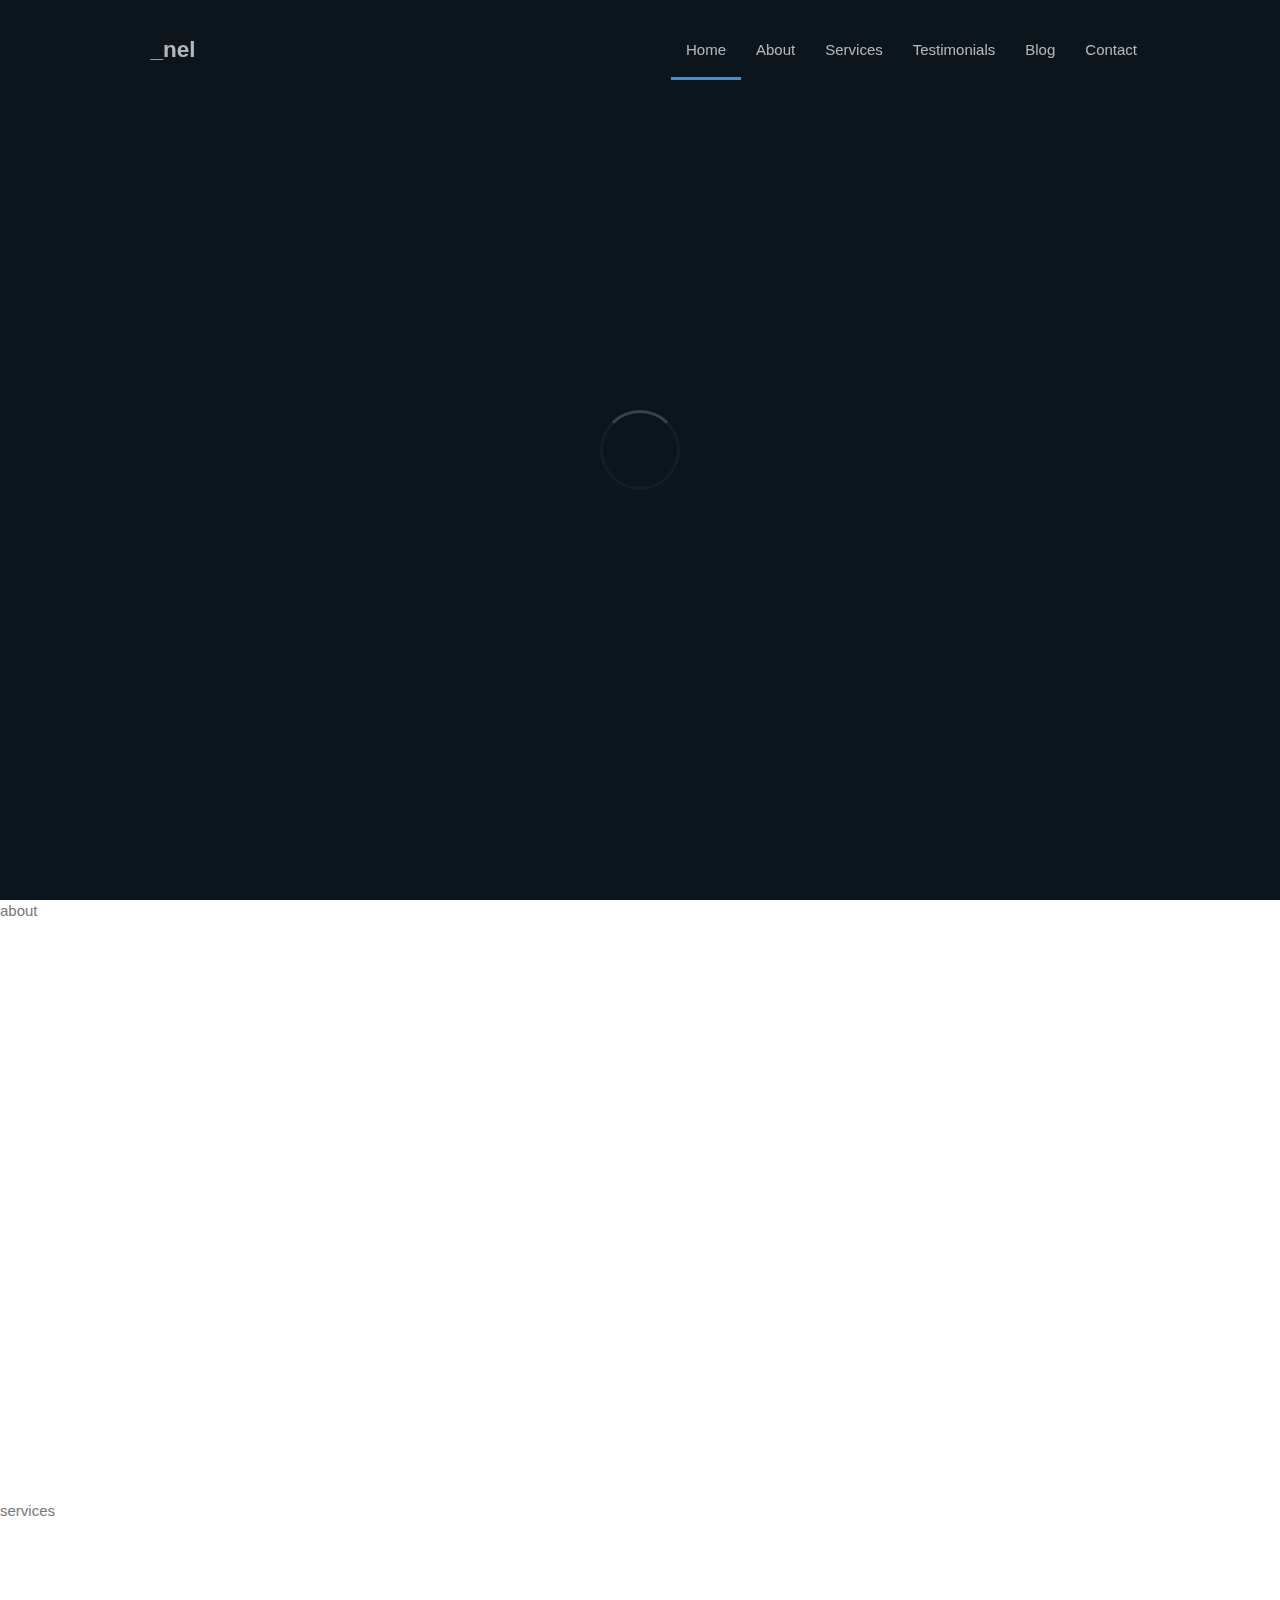
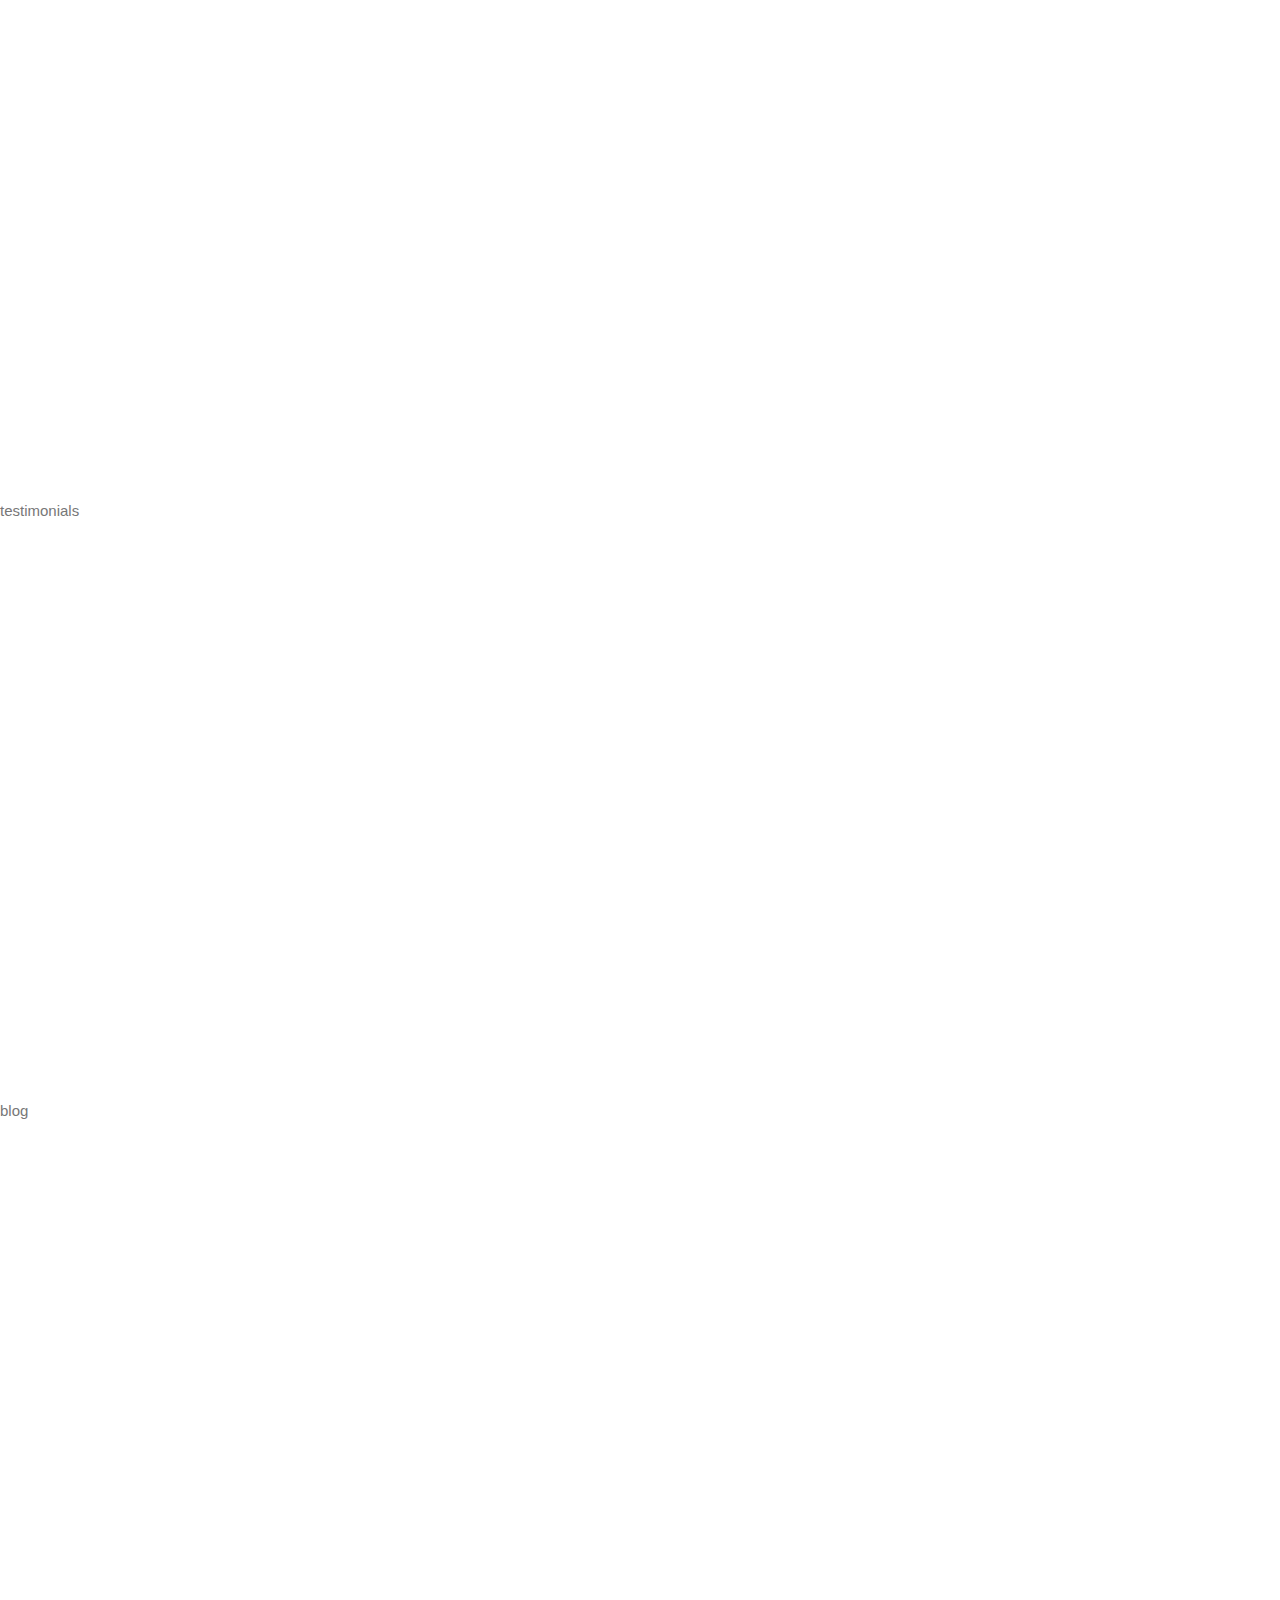
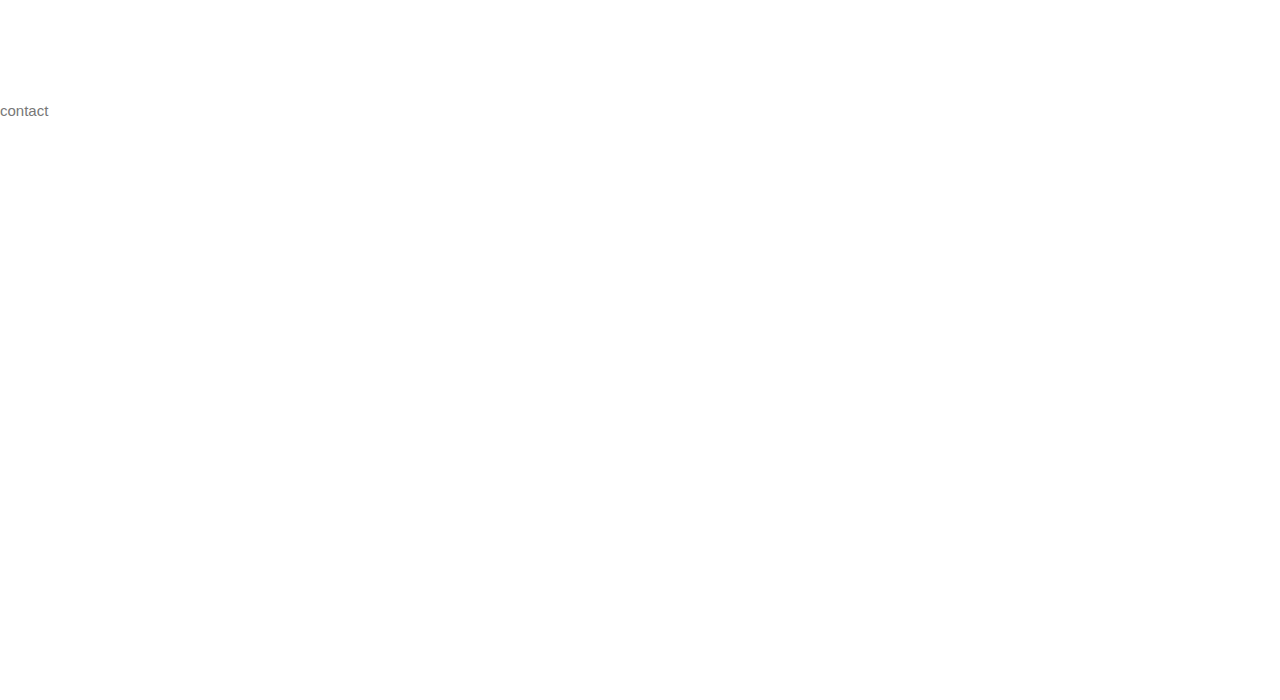
<file: nav-scroll.html>
<!DOCTYPE html>
<html lang="zxx">

<!-- head -->
<head>
    <meta charset="UTF-8">
    <meta name="viewport" content="width=device-width, initial-scale=1">
    <meta name="description" content="Nav Scroll">
    <meta name="author" content="Andika Chamberlin">
    <!-- title -->
    <title>Nav Scroll</title>
    <!-- Favicon -->
    <link rel="icon" href="img/nel.png" type="image/x-icon">
    <!-- import css-->
    <link rel="stylesheet" href="css/nel.min.css">
    <!-- if cdn jQuery -->
    <script src="https://ajax.googleapis.com/ajax/libs/jquery/3.3.1/jquery.min.js"></script>
</head>
<!-- end head -->

<!-- body -->
<body>

    <!-- Alert Dont Support IE -->
    <div id="_IE-Alert"></div>
    <!-- End Alert Dont Support IE -->

    <!-- Load -->
    <div class="_load" id="_load">
        <div class="_load-middle">
            <div class="_load-circle"></div>
        </div>
    </div>
    <!-- End Load -->

    <!-- page -->
    <div data-scroll-index="0">
        <div class="_nav-scroll-header">
            <div class="_nav-scroll" id="_nav-scroll">   
                <div class="_layout-d">
                    <div class="_nav-scroll-logo">
                        <a href=""><strong>_nel</strong></a>
                    </div>     
                    <div class="_nav-scroll-toggle" id="_nav-scroll-toggle">
                        <i></i>
                    </div>   
                    <div class="_nav-scroll-items" id="_nav-scroll-items">
                        <ul class="_nav-scroll-list" id="_nav-scroll-list">
                            <li><a data-scroll-nav="0" class="_nav-scroll-active">Home</a></li>
                            <li><a data-scroll-nav="1">About</a></li>
                            <li><a data-scroll-nav="2">Services</a></li>
                            <li><a data-scroll-nav="3">Testimonials</a></li>
                            <li><a data-scroll-nav="4">Blog</a></li>
                            <li><a data-scroll-nav="5">Contact</a></li>
                        </ul>
                    </div>
                </div>
            </div>
        </div>
    </div>

    <div class="_height-m" data-scroll-index="1">
        about
    </div>
    <div class="_height-m" data-scroll-index="2">
        services
    </div>
    <div class="_height-m" data-scroll-index="3">
        testimonials
    </div>
    <div class="_height-m" data-scroll-index="4">
        blog
    </div>
    <div class="_height-m" data-scroll-index="5">
        contact
    </div>

    
    <!-- end page -->

    <!-- import js -->
    <script src="js/nel.min.js"></script>

</body>
</html>
</file>
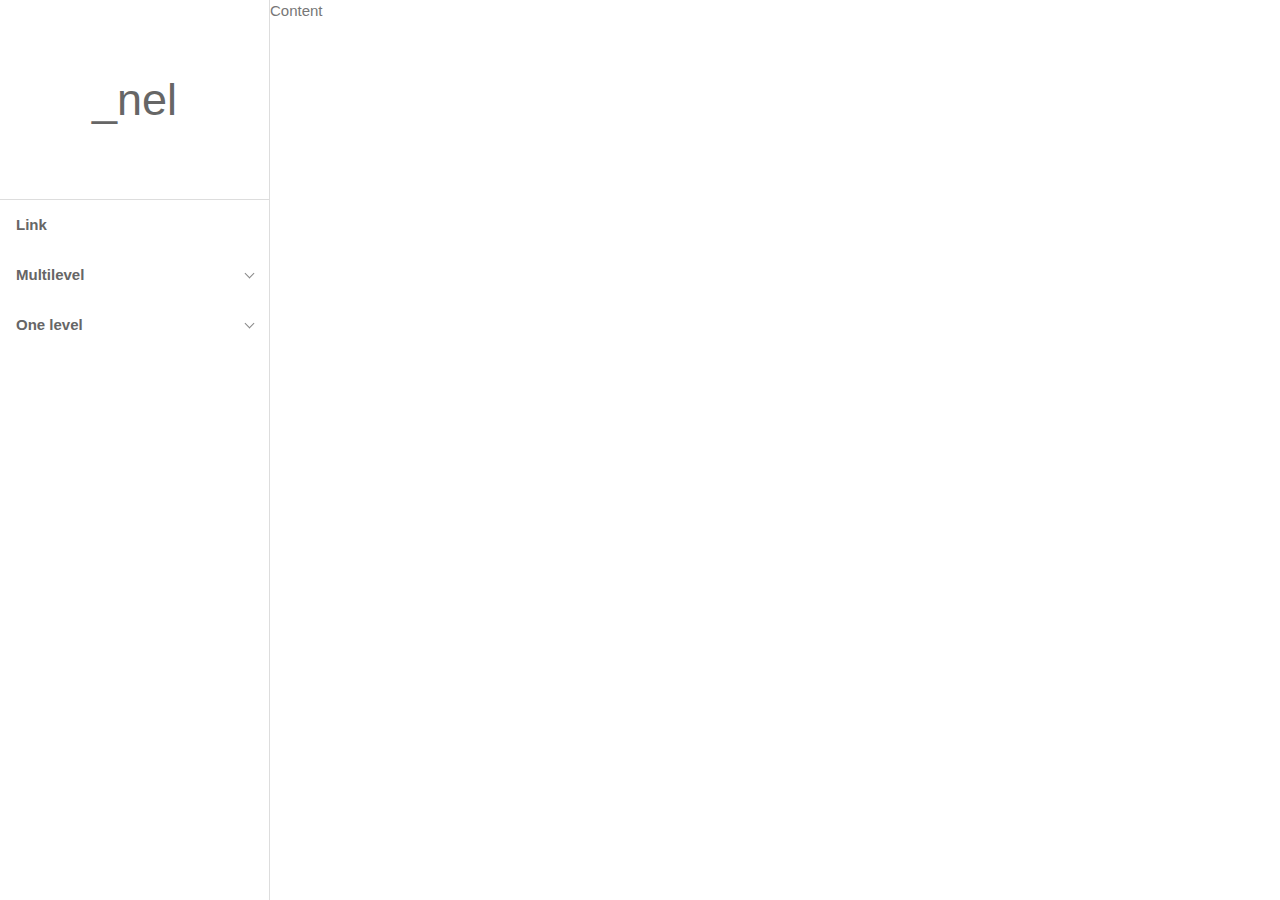
<file: sidebar.html>
<!DOCTYPE html>
<html lang="zxx">

<!-- head -->
<head>
    <meta charset="UTF-8">
    <meta name="viewport" content="width=device-width, initial-scale=1">
    <meta name="description" content="Theme">
    <meta name="author" content="Andika Chamberlin">
    <!-- title -->
    <title>Framework _nel . Sidebar</title>
    <!-- Favicon -->
    <link rel="icon" href="img/nel.png" type="image/x-icon"
    <!-- import css-->
    <link rel="stylesheet" href="css/nel.min.css">
    <!-- cdn jQuery -->
    <script src="https://ajax.googleapis.com/ajax/libs/jquery/3.3.1/jquery.min.js"></script>
</head>
<!-- end head -->

<!-- body -->
<body>

    <!-- sidebar -->
    <aside class="_sidebar" id="_sidebar">

        <!-- sidebar header -->
        <div class="_sidebar-header">
            <div class="_position-middle">
                <h2>_nel</h2>
            </div>
        </div>
        <!-- /sidebar header -->

        <!-- sidebar items -->
        <div class="_sidebar-items">

            <!-- sidebar list -->
            <ul class="_sidebar-list" id="_sidebar-list">
                <li><a href="#_about"><strong>Link</strong></a></li>
                <li class="_sidebar-toggle"><a><strong>Multilevel</strong><i class="_sidebar-arrow"></i></a>
                    <ul class="_sidebar-dropdown">
                        <li><a href="#">_nel 1</a></li>
                        <li><a>_nel 2<i class="_sidebar-arrow"></i></a>
                            <ul class="_sidebar-dropdown _sidebar-sub-1">
                                <li><a>_nel 1<i class="_sidebar-arrow"></i></a>
                                    <ul class="_sidebar-dropdown _sidebar-sub-2">
                                        <li><a href="#">_nel 1</a></li>
                                        <li><a href="#">_nel 2</a></li>
                                        <li><a>_nel 3<i class="_sidebar-arrow"></i></a>
                                            <ul class="_sidebar-dropdown _sidebar-sub-3">
                                                <li><a href="#">_nel 1</a></li>
                                                <li><a href="#">_nel 2</a></li>
                                                <li><a href="#">_nel 3</a></li>
                                            </ul>
                                        </li>
                                    </ul>
                                </li>
                                <li><a href="#">_nel 2</a></li>
                                <li><a href="#">_nel 3</a></li>
                            </ul>
                        </li>
                        <li><a href="#">_nel 3</a></li>
                    </ul>
                </li>
                <li class="_sidebar-toggle"><a><strong>One level</strong><i class="_sidebar-arrow"></i></a>
                    <ul class="_sidebar-dropdown">
                        <li><a href="#">_nel 1</a></li>
                        <li><a href="#">_nel 2</a></li>
                        <li><a href="#">_nel 3</a></li>
                    </ul>
                </li>
            </ul>
            <!-- /sidebar list -->
        </div>
        <!-- /sidebar items -->

    </aside>
    <!-- /sidebar -->

    <!-- sidebar window close -->
    <div class="_sidebar-window" id="_sidebar-window"></div>
    <!-- /sidebar window close -->

    <!-- sidebar btn -->
    <div class="_sidebar-btn" id="_sidebar-btn">
        <i class="_sidebar-btn-icon"></i>
    </div>
    <!-- sidebar btn -->

    <!-- sidebar content -->
    <div class="_sidebar-content">  
        <p class="_hs _hm">Content</p>
    </div>
    <!-- end sidebar content -->

    <!-- import js -->
    <script src="js/nel.min.js"></script>

</body>
</html>
</file>
<file: css/nel.min.css>
/*_nel Framework by Andika Chamberlin MIT License*/ 
a,pre code,xmp{color:var(--inherit)}body,p{margin:var(--0)}address,cite{margin-top:var(--1em);display:var(--block)}button,pre code,xmp{background-color:var(--transparent)}li,ol,p,ul{padding:var(--0)}address,article,aside,blockquote,canvas,cite,details,figcaption,figure,footer,header,hgroup,iframe,img,input,label,main,menu,nav,pre code,section,video,xmp{display:var(--block)}._nav-list li a,._sidebar-list li a,a{-webkit-text-decoration:var(--none);text-decoration:var(--none)}._nav-list li a,._sidebar-list li a,._tab{text-overflow:var(--ellipsis)}.mix a,input{outline:var(--none)}:root{--fixed:fixed;--absolute:absolute;--relative:relative;--static:static;--sticky:sticky;--100vw:100vw;--100vh:100vh;--150pc:150%;--140pc:140%;--130pc:130%;--120pc:120%;--110pc:110%;--100pc:100%;--90pc:90%;--80pc:80%;--70pc:70%;--60pc:60%;--50pc:50%;--40pc:40%;--30pc:30%;--20pc:20%;--10pc:10%;--0pc:0%;--100mpc:-100%;--50mpc:-50%;--100px:100px;--200px:200px;--300px:300px;--400px:400px;--500px:500px;--600px:600px;--700px:700px;--800px:800px;--900px:900px;--1000px:1000px;--90px:90px;--80px:80px;--70px:70px;--64px:64px;--60px:60px;--50px:50px;--48px:48px;--40px:40px;--32px:32px;--30px:30px;--28px:28px;--24px:24px;--20px:20px;--18px:18px;--16px:16px;--15px:15px;--14px:14px;--13px:13px;--12px:12px;--10px:10px;--9px:9px;--8px:8px;--7px:7px;--6px:6px;--5px:5px;--4px:4px;--3px:3px;--2px:2px;--1px:1px;--0px:0px;--32mpx:-32px;--24mpx:-24px;--16mpx:-16px;--8mpx:-8px;--4mpx:-4px;--none:none;--block:block;--inline-block:inline-block;--inline:inline;--table:table;--table-cell:table-cell;--flex:flex;--inherit:inherit;--initial:initial;--auto:auto;--hidden:hidden;--top:top;--right:right;--bottom:bottom;--left:left;--center:center;--justify:justify;--middle:middle;--flex1:8.33333333%;--flex2:16.66666667%;--flex3:25%;--flex4:33.33333333%;--flex5:41.66666667%;--flex6:50%;--flex7:58.33333333%;--flex8:66.66666667%;--flex9:75%;--flex10:83.33333333%;--flex11:91.66666667%;--flex12:var(--100pc);--1em:1em;--1c5em:1.5em;--2em:2em;--2c5em:2.5em;--3em:3em;--3c5em:3.5em;--4em:4em;--1mem:-1em;--white:#ffffff;--black:#000000;--light-white:rgba(255,255,255,0.85);--light-black:rgba(0,0,0,0.85);--light-white-hover:rgba(255,255,255,0.1);--light-white-black:rgba(0,0,0,0.1);--light-white-middle:rgba(255,255,255,0.5);--light-black-middle:rgba(0,0,0,0.5);--transparent:transparent;--h111:#111;--h222:#222;--h333:#333;--h444:#444;--h555:#555;--h666:#666;--h777:#777;--h888:#888;--h999:#999;--haaa:#aaa;--hbbb:#bbb;--hccc:#ccc;--hddd:#ddd;--heee:#eee;--hf9f9fa:#f9f9fa;--hf5f5f5:#f5f5f5;--heaeaea:#eaeaea;--_nel-red:#ff6f69;--_nel-yellow:#ffcc5c;--_nel-green:#96ceb4;--_nel-blue:#63ace5;--border-box:border-box;--border-default:var(--1px) var(--solid) var(--hddd);--border-radius:var(--50pc);--solid:solid;--main-font:"Segoe UI",sans-serif;--code-font:Menlo,Monaco,Consolas,"Courier New";--0:0;--1:1;--2:2;--3:3;--4:4;--5:5;--6:6;--7:7;--8:8;--9:9;--10:10;--20:20;--30:30;--40:40;--50:50;--60:60;--70:70;--80:80;--90:90;--100:100;--200:200;--300:300;--400:400;--500:500;--600:600;--700:700;--800:800;--900:900;--1000:1000;--0c1:0.1;--0c2:0.2;--0c3:0.3;--0c4:0.4;--0c5:0.5;--0c6:0.6;--0c7:0.7;--0c8:0.8;--0c9:0.9;--1c1:1.1;--1c2:1.2;--1c3:1.3;--1c4:1.4;--1c5:1.5;--0c1s:0.1s;--0c2s:0.2s;--0c3s:0.3s;--0c4s:0.4s;--0c5s:0.5s;--0c6s:0.6s;--0c7s:0.7s;--0c8s:0.8s;--0c9s:0.9s;--1s:1s;--quote:"";--lowercase:lowercase;--uppercase:uppercase;--capitalize:capitalize;--circle:circle;--square:square;--upper-roman:upper-roman;--lower-alpha:lower-alpha;--300dv:var(--300px);--600dv:var(--600px);--800dv:var(--800px);--1024dv:1024px;--1280dv:1280px;--1600dv:1600px;--normal:normal;--default:default;--pointer:pointer;--grab:grab;--grabbing:grabbing;--help:help;--move:move;--no-drop:no-drop;--progress:progress;--text:text;--copy:copy;--z9999:9999;--z9998:9998;--z9997:9997;--z9996:9996;--z9995:9995;--z9994:9994;--z9993:9993;--z9992:9992;--z9991:9991;--forwards:forwards;--infinite:infinite;--linear:linear;--nowrap:nowrap;--wrap:wrap;--row:row;--ellipsis:ellipsis;--break-word:break-word;--pre:pre;--both:both;--cover:cover;--no-repeat:no-repeat;--bold:bold}*,:after,:before{box-sizing:var(--border-box)}body{font-family:var(--main-font);color:var(--h777);font-size:var(--15px);line-height:var(--1c5);background-color:var(--white);overflow-y:var(--auto);overflow-x:var(--hidden)}kbd,pre code,xmp{font-size:var(--14px)}p{word-wrap:var(--break-word)}code,kbd,pre,samp{font-family:var(--code-font)}kbd{padding:var(--2px) var(--4px);color:var(--white);background-color:var(--h333);border-radius:var(--2px)}input,pre code,xmp{border:var(--border-default)}button,iframe{border:var(--none)}pre{position:var(--relative)}pre code,xmp{padding:var(--1em);font-family:var(--code-font),monospace;line-height:var(--1c3);overflow:var(--auto);margin:var(--1em) var(--0);-moz-tab-size:var(--4);-o-tab-size:var(--4);tab-size:var(--4);-webkit-hyphens:var(--none);-ms-hyphens:var(--none);hyphens:var(--none);white-space:var(--pre)}button,h1,h2,h3,h4,h5,h6,input,select,textarea{font-family:var(--inherit);color:var(--inherit);margin:var(--0)}._breadcrumb,._nav-list li a,._sidebar,._sidebar-list li a,._tab{white-space:var(--nowrap)}h1{font-size:var(--4em)}h2{font-size:var(--3em)}h3{font-size:var(--2c5em)}h4{font-size:var(--2em)}h5{font-size:var(--1c5em)}h6{font-size:var(--1em)}h1,h2,h3,h4,h5,h6{font-weight:var(--400)}b,dt,strong{font-weight:var(--600)}._font-size-110pc,._font-size-120pc,._font-size-130pc,._font-size-140pc,._font-size-150pc{font-weight:var(--300)}abbr{cursor:var(--help)}figure{margin:var(--0)}figcaption{margin-top:var(--8px);font-size:var(--90pc);color:var(--h888)}blockquote{border-left:var(--3px) var(--solid) var(--hddd);margin:var(--0);padding-left:var(--1em)}cite{text-align:var(--right);font-size:var(--14px)}address{font-style:var(--normal)}img{max-width:var(--100pc);margin:var(--auto)}button,input,select,textarea{font-size:var(--100pc);line-height:var(--1c1)}small,sub,sup{font-size:var(--80pc)}ol,ul{margin:var(--0)}li{list-style-type:var(--none);margin:var(--0)}dl{margin-top:var(--0);margin-bottom:var(--20px)}dd,dt{line-height:var(--inherit)}dd{margin-left:var(--0)}small{color:var(--h999)}mark{padding:var(--0) var(--4px);background-color:#f0f8ff}iframe{width:var(--100pc)}input,label{margin-bottom:var(--10px)}input::-webkit-input-placeholder{color:var(--hbbb)}input:-ms-input-placeholder{color:var(--hbbb)}input::-ms-input-placeholder{color:var(--hbbb)}input::placeholder{color:var(--hbbb)}input[type=week],input[type=number],input[type=search],input[type=url],input[type=text],input[type=password],input[type=date],input[type=datetime-local],input[type=email],input[type=file],input[type=month]{padding:var(--6px) var(--8px);width:var(--100pc)}._btn,._btn-default{padding:var(--9px) var(--16px);cursor:var(--pointer)}input[type=search]::-webkit-search-cancel-button,input[type=search]::-webkit-search-decoration,input[type=search]::-webkit-search-results-button,input[type=search]::-webkit-search-results-decoration{display:var(--none)}._badge,._badge-text,._btn,._btn-default{display:var(--inline-block)}input[type=range]{-webkit-appearance:var(--none);-moz-appearance:var(--none);appearance:var(--none);width:var(--100pc);height:var(--7px);background-color:var(--hddd);border:var(--none)}input[type=range]::-webkit-slider-thumb{-webkit-appearance:var(--none);appearance:var(--none);width:var(--10px);height:var(--20px);background:var(--heaeaea);cursor:var(--pointer)}input[type=range]::-moz-range-thumb{width:var(--10px);height:var(--20px);background:var(--eaeaea);cursor:var(--pointer)}input[type=submit],input[type=reset],input[type=button]{display:var(--inline-block);background-color:var(--hf9f9fa);padding:var(--9px) var(--16px);cursor:var(--pointer)}input[type=submit]:hover,input[type=reset]:hover,input[type=button]:hover{background-color:var(--hf5f5f5)}._left-align{text-align:var(--left)}._right-align{text-align:var(--right)}._center-align{text-align:var(--center)}._justify-align{text-align:var(--justify)}._lowercase{text-transform:var(--lowercase)}._uppercase{text-transform:var(--uppercase)}._capitalize{text-transform:var(--capitalize)}._footer ._list li:first-child,._text-header h5{text-transform:var(--uppercase);font-weight:var(--bold)}._drop-caps::first-letter{font-size:var(--4em);float:var(--left);margin-right:var(--8px);line-height:var(--60px);text-transform:var(--uppercase)}@media (min-width:601px){._dl-side dt{float:var(--left);width:160px;overflow:var(--hidden);clear:var(--left);text-align:var(--right);text-overflow:var(--ellipsis);white-space:var(--nowrap)}._dl-side dd{margin-left:180px}}._btn-default{border:var(--border-default);background-color:var(--white)}._btn-default:hover{background-color:var(--hf5f5f5)}._position-leftmiddle{position:var(--absolute);top:var(--50pc);left:var(--0pc);-webkit-transform:translate(var(--0pc),var(--50mpc));transform:translate(var(--0pc),var(--50mpc))}._position-bottommiddle,._position-middle,._position-topmiddle{position:var(--absolute);left:var(--50pc);text-align:var(--center)}._position-rightmiddle{position:var(--absolute);top:var(--50pc);right:var(--0pc);-webkit-transform:translate(var(--0pc),var(--50mpc));transform:translate(var(--0pc),var(--50mpc))}._position-topmiddle{top:var(--0pc);-webkit-transform:translate(var(--50mpc),var(--0pc));transform:translate(var(--50mpc),var(--0pc))}._position-bottommiddle{bottom:var(--0pc);-webkit-transform:translate(var(--50mpc),var(--0pc));transform:translate(var(--50mpc),var(--0pc))}._position-middle{top:var(--50pc);-webkit-transform:translate(var(--50mpc),var(--50mpc));transform:translate(var(--50mpc),var(--50mpc))}._position-bottomleft,._position-topleft{position:var(--absolute);left:var(--0pc)}._position-topleft{top:var(--0pc)}._position-topright{position:var(--absolute);top:var(--0pc);right:var(--0pc)}._position-bottomright{position:var(--absolute);bottom:var(--0pc);right:var(--0pc)}._position-bottomleft{bottom:var(--0pc)}._list{margin-left:var(--16mpx)}._list li,._list-circle li,._list-lower-alpha li,._list-number li,._list-square li,._list-upper-roman li{margin-left:var(--18px)}._list-circle li{list-style-type:var(--circle)}._list-square li{list-style-type:var(--square)}._list-upper-roman li{list-style-type:var(--upper-roman)}._list-lower-alpha li{list-style-type:var(--lower-alpha)}._list-number li{list-style-type:decimal}._font-size-150pc{font-size:var(--150pc)}._font-size-140pc{font-size:var(--140pc)}._font-size-130pc{font-size:var(--130pc)}._font-size-120pc{font-size:var(--120pc)}._font-size-110pc{font-size:var(--110pc)}._font-size-100pc{font-size:var(--100pc)}._font-size-90pc{font-size:var(--90pc)}._font-size-80pc{font-size:var(--80pc)}._font-size-70pc{font-size:var(--70pc)}._font-size-60pc{font-size:var(--60pc)}._font-size-50pc{font-size:var(--50pc)}._warning-blue,._warning-default,._warning-green,._warning-red,._warning-yellow{border:var(--1px) var(--solid) var(--heee);padding:var(--1em);margin:var(--1em) var(--0)}._warning-default{border-left:var(--5px) var(--solid) var(--hddd)}._warning-red{border-left:var(--5px) var(--solid) var(--_nel-red)}._warning-yellow{border-left:var(--5px) var(--solid) var(--_nel-yellow)}._warning-green{border-left:var(--5px) var(--solid) var(--_nel-green)}._warning-blue{border-left:var(--5px) var(--solid) var(--_nel-blue)}._helper-blue,._helper-green,._helper-red,._helper-yellow{padding:var(--1em);color:var(--white);margin:var(--1em) var(--0)}._helper-red{background-color:var(--_nel-red)}._helper-yellow{background-color:var(--_nel-yellow)}._helper-green{background-color:var(--_nel-green)}._helper-blue{background-color:var(--_nel-blue)}._badge,._badge-text,._pagination li:hover{background-color:var(--hf5f5f5)}._static{position:var(--static)}._relative{position:var(--relative)}._absolute{position:var(--absolute)}._fixed{position:var(--fixed)}._sticky{position:var(--sticky);top:var(--0);z-index:var(--z9998)}._badge,._badge-text{overflow:var(--hidden);text-align:var(--center)}._breadcrumb,._pagination,._table-scroll{overflow-x:var(--auto)}._badge-text{padding:var(--2px) var(--8px)}._badge{width:var(--30px);height:var(--30px);border-radius:var(--border-radius);line-height:var(--30px)}._nav-default a,._nav-list li a,._nav-logo a,._sidebar-list li a{line-height:var(--50px)}._breadcrumb{display:var(--block);overflow-y:var(--hidden)}._breadcrumb span{position:var(--relative);display:var(--inline-block)}._breadcrumb span:last-child:after{display:none}._breadcrumb span:after{content:"/";margin-left:var(--4px)}._article{margin:var(--1em) var(--0)}._article-heading{margin-bottom:var(--8px)}._article-publish{margin-bottom:var(--1em);color:#999;font-size:var(--14px)}._article-publish a:hover{color:#777}._article-content{margin-top:var(--1em)}._article-btn{margin:var(--1em) var(--0)}._article-btn a{display:var(--inline-block);margin-right:var(--1em)}._layout-d,._layout-g,._layout-l,._layout-m,._layout-s,._layout-t{margin:var(--auto)}._article-btn a:hover{color:var(--h999)}._pagination{display:var(--flex);overflow-y:var(--hidden)}._pagination li:first-child{border-left:var(--border-default)}._pagination li{flex-direction:var(--row);flex-wrap:var(--wrap);padding:var(--6px) var(--16px);border-top:var(--border-default);border-right:var(--border-default);border-bottom:var(--border-default);cursor:var(--pointer)}._table-scroll{width:var(--100pc);display:var(--block)}._table-scroll table{border-collapse:collapse;border-spacing:var(--0);display:var(--table);width:var(--100pc)}._table-scroll table th{font-weight:var(--600);background-color:var(--hf9f9fa)}._table-scroll table td,._table-scroll table th{display:var(--table-cell);text-align:var(--left);vertical-align:var(--middle);padding:var(--12px) var(--16px);border:var(--border-default)}._grid{padding:var(--8px)}._grid-s{padding:var(--4px)}._grid-m{padding:var(--16px)}._row-flex{display:var(--flex);flex-direction:var(--row);flex-wrap:var(--wrap)}._flex._s12{width:var(--flex12)}._flex._s11{width:var(--flex11)}._flex._s10{width:var(--flex10)}._flex._s9{width:var(--flex9)}._flex._s8{width:var(--flex8)}._flex._s7{width:var(--flex7)}._flex._s6{width:var(--flex6)}._flex._s5{width:var(--flex5)}._flex._s4{width:var(--flex4)}._flex._s3{width:var(--flex3)}._flex._s2{width:var(--flex2)}._flex._s1{width:var(--flex1)}@media only screen and (min-width:601px){._flex._m12{width:var(--flex12)}._flex._m11{width:var(--flex11)}._flex._m10{width:var(--flex10)}._flex._m9{width:var(--flex9)}._flex._m8{width:var(--flex8)}._flex._m7{width:var(--flex7)}._flex._m6{width:var(--flex6)}._flex._m5{width:var(--flex5)}._flex._m4{width:var(--flex4)}._flex._m3{width:var(--flex3)}._flex._m2{width:var(--flex2)}._flex._m1{width:var(--flex1)}}@media only screen and (min-width:993px){._flex._l12{width:var(--flex12)}._flex._l11{width:var(--flex11)}._flex._l10{width:var(--flex10)}._flex._l9{width:var(--flex9)}._flex._l8{width:var(--flex8)}._flex._l7{width:var(--flex7)}._flex._l6{width:var(--flex6)}._flex._l5{width:var(--flex5)}._flex._l4{width:var(--flex4)}._flex._l3{width:var(--flex3)}._flex._l2{width:var(--flex2)}._flex._l1{width:var(--flex1)}}._layout-d{max-width:var(--1024dv)}._layout-t{max-width:var(--300dv)}._layout-s{max-width:var(--600dv)}._layout-m{max-width:var(--800dv)}._layout-l{max-width:var(--1280dv)}._layout-g{max-width:var(--1600dv)}@media (max-width:600px){._hs{display:var(--none)!important}}@media (max-width:992px) and (min-width:601px){._hm{display:var(--none)!important}}@media (min-width:993px){._hl{display:var(--none)!important}}._circle{border-radius:var(--50pc);text-align:var(--center)}._border-none{border:var(--none)!important}._border{border:var(--border-default)}._border-t{border-top:var(--border-default)}._border-r{border-right:var(--border-default)}._border-b{border-bottom:var(--border-default)}._border-l{border-left:var(--border-default)}._block{display:var(--block)}._inline-block{display:var(--inline-block)}._inline{display:var(--inline)}._height-d{height:var(--400px)}._height-s{height:var(--200px)}._height-m{height:var(--600px)}._height-l{height:var(--800px)}._height-g{height:var(--1000px)}._width-d{width:var(--400px)}._width-s{width:var(--200px)}._width-m{width:var(--600px)}._width-l{width:var(--800px)}._width-g{width:var(--1000px)}._width-100pc{width:var(--100pc)}._width-90pc{width:var(--90pc)}._width-80pc{width:var(--80pc)}._width-70pc{width:var(--70pc)}._width-60pc{width:var(--80pc)}._width-50pc{width:var(--50pc)}._width-40pc{width:var(--40pc)}._width-30pc{width:var(--30pc)}._width-20pc{width:var(--20pc)}._width-10pc{width:var(--10pc)}._nel-red{color:var(--_nel-red)}._nel-yellow{color:var(--_nel-yellow)}._nel-green{color:var(--_nel-green)}._nel-blue{color:var(--_nel-blue)}._nel-bg-red{background-color:var(--_nel-red);color:var(--white)}._nel-bg-yellow{background-color:var(--_nel-yellow);color:var(--white)}._nel-bg-green{background-color:var(--_nel-green);color:var(--white)}._nel-bg-blue{background-color:var(--_nel-blue);color:var(--white)}._push-d{margin:var(--1em)}._push-s{margin:var(--4px)}._push-m{margin:var(--8px)}._push-l{margin:var(--24px)}._push-g{margin:var(--32px)}._mpush-d{margin:var(--1mem)}._mpush-s{margin:var(--4mpx)}._mpush-m{margin:var(--8mpx)}._mpush-l{margin:var(--24mpx)}._mpush-g{margin:var(--32mpx)}._push-t-d{margin-top:var(--1em)}._push-t-s{margin-top:var(--4px)}._push-t-m{margin-top:var(--8px)}._push-t-l{margin-top:var(--24px)}._push-t-g{margin-top:var(--32px)}._mpush-t-d{margin-top:var(--1mem)}._mpush-t-s{margin-top:var(--4mpx)}._mpush-t-m{margin-top:var(--8mpx)}._mpush-t-l{margin-top:var(--24mpx)}._mpush-t-g{margin-top:var(--32mpx)}._push-r-d{margin-right:var(--1em)}._push-r-s{margin-right:var(--4px)}._push-r-m{margin-right:var(--8px)}._push-r-l{margin-right:var(--24px)}._push-r-g{margin-right:var(--32px)}._mpush-r-d{margin-right:var(--1mem)}._mpush-r-s{margin-right:var(--4mpx)}._mpush-r-m{margin-right:var(--8mpx)}._mpush-r-l{margin-right:var(--24mpx)}._mpush-r-g{margin-right:var(--32mpx)}._push-b-d{margin-bottom:var(--1em)}._push-b-s{margin-bottom:var(--4px)}._push-b-m{margin-bottom:var(--8px)}._push-b-l{margin-bottom:var(--24px)}._push-b-g{margin-bottom:var(--32px)}._mpush-b-d{margin-bottom:var(--1mem)}._mpush-b-s{margin-bottom:var(--4mpx)}._mpush-b-m{margin-bottom:var(--8mpx)}._mpush-b-l{margin-bottom:var(--24mpx)}._mpush-b-g{margin-bottom:var(--32mpx)}._push-l-d{margin-left:var(--1em)}._push-l-s{margin-left:var(--4px)}._push-l-m{margin-left:var(--8px)}._push-l-l{margin-left:var(--24px)}._push-l-g{margin-left:var(--32px)}._mpush-l-d{margin-left:var(--1mem)}._mpush-l-s{margin-left:var(--4mpx)}._mpush-l-m{margin-left:var(--8mpx)}._mpush-l-l{margin-left:var(--24mpx)}._mpush-l-g{margin-left:var(--32mpx)}._embed{position:var(--relative);display:var(--block);height:var(--0);padding:var(--0);overflow:var(--hidden)}._embed ._embed-item,._embed embed,._embed iframe,._embed object,._embed video{position:var(--absolute);top:var(--0);bottom:var(--0);left:var(--0);width:var(--100pc);height:var(--100pc);border:var(--0)}._ratio-21by9{padding-top:42.857143%}._ratio-16by9{padding-top:56.25%}._ratio-4by3{padding-top:75%}._ratio-1by1{padding-top:var(--100pc)}._load{position:var(--fixed);top:var(--0);right:var(--0);bottom:var(--0);left:var(--0);background-color:var(--black);z-index:var(--z9999)}._load-middle{position:var(--absolute);top:var(--50pc);left:var(--50pc);-webkit-transform:translate(var(--50mpc),var(--50mpc));transform:translate(var(--50mpc),var(--50mpc))}._load-circle{border:var(--3px) var(--solid) var(--h333);border-radius:var(--border-radius);border-top:var(--3px) var(--solid) var(--hf5f5f5);width:var(--80px);height:var(--80px);-webkit-animation:spin var(--1s) var(--linear) var(--infinite);animation:spin var(--1s) var(--linear) var(--infinite)}@-webkit-keyframes spin{0%{-webkit-transform:rotate(0);transform:rotate(0)}100%{-webkit-transform:rotate(360deg);transform:rotate(360deg)}}@keyframes spin{0%{-webkit-transform:rotate(0);transform:rotate(0)}100%{-webkit-transform:rotate(360deg);transform:rotate(360deg)}}._IE-alert{position:fixed;top:0;right:0;bottom:0;left:0;background-color:#000;z-index:10000;overflow:hidden}._IE-alert:before{position:absolute;top:50%;left:50%;-webkit-transform:translate(-50%,-50%);transform:translate(-50%,-50%);text-align:center;content:"Not Support IE";color:#fff}._nav-search svg,._sidebar-btn-icon{-webkit-transform:translate(var(--50mpc),var(--50mpc))}._sidebar-btn{position:var(--absolute);top:var(--1em);left:var(--1em);height:var(--40px);width:var(--40px);z-index:9997;cursor:var(--pointer)}._sidebar-btn-icon,._sidebar-btn-icon:after,._sidebar-btn-icon:before{position:var(--absolute);width:var(--28px);height:var(--3px);background-color:var(--h666)}._sidebar-btn-icon{display:var(--inline-block);top:var(--50pc);left:var(--50pc);transform:translate(var(--50mpc),var(--50mpc))}._sidebar-btn-icon:before{content:var(--quote);left:var(--0);top:-8px}._sidebar,._sidebar-list li a:before{top:var(--0)}._sidebar-btn-icon:after{content:var(--quote);left:var(--0);bottom:-8px}._sidebar,._sidebar-list li a:after,._sidebar-window{bottom:var(--0)}._sidebar-btn:hover ._sidebar-btn-icon,._sidebar-btn:hover ._sidebar-btn-icon:after,._sidebar-btn:hover ._sidebar-btn-icon:before{background-color:var(--h111)}._sidebar{position:var(--fixed);left:var(--0);width:var(--0);overflow-x:var(--hidden);background-color:var(--white);overflow-y:var(--auto);z-index:var(--z9998);color:var(--h666);transition:var(--0c5s);opacity:var(--0);border-right:var(--border-default)}._sidebar-header,._sidebar-items,._sidebar-list li a,._sidebar-toggle{position:var(--relative)}._footer-nav,._footer-nav-left a,._footer-nav-right a,._nav-default,._nav-inside-list,._nav-list li a,._scroll-top,._sidebar-list li a,._sidebar-overflow,._sidebar-window,._slick,._tab,._tab-list,._tabs,.mix,.mix a{overflow:var(--hidden)}@media (min-width:993px){._sidebar{width:270px;opacity:var(--1)}}._sidebar._sidebar-active{width:220px;opacity:var(--1)}@media (min-width:601px){._sidebar._sidebar-active{width:270px}}._sidebar-header{height:var(--200px);border-bottom:var(--border-default)}._sidebar-list{list-style:var(--none);margin:var(--0);padding:var(--0)}._sidebar-list li a{display:var(--block);padding:var(--0) var(--32px) var(--0) var(--16px);cursor:var(--pointer)}._sidebar-list li a._sidebar-active:after,._sidebar-list li a._sidebar-active:before{background-color:var(--hddd);height:var(--50pc)}._sidebar-list li._sidebar-visited a:after,._sidebar-list li._sidebar-visited a:before{height:var(--50pc)}._sidebar-list li a:after,._sidebar-list li a:before{height:var(--0);width:var(--4px);background-color:var(--hddd);position:var(--absolute);left:var(--0);transition:var(--0c3s);content:var(--quote)}._sidebar-list li a:hover:after,._sidebar-list li a:hover:before{height:var(--50pc)}._sidebar-dropdown{display:var(--none);background-color:var(--white)}._sidebar-sub-1 li a{padding-left:var(--24px)}._sidebar-sub-2 li a{padding-left:var(--32px)}._sidebar-sub-3 li a{padding-left:42px}._sidebar-arrow{position:var(--absolute);right:var(--16px);top:var(--20px);transition:var(--0c3s);border:var(--h888) solid;border-width:var(--0) var(--1px) var(--1px) var(--0);display:var(--inline-block);padding:var(--3px);-webkit-transform:rotate(45deg);transform:rotate(45deg)}._sidebar-arrow-active{-webkit-transform:rotate(222.5deg);transform:rotate(222.5deg)}._sidebar-window{position:var(--fixed);z-index:var(--z9997);top:var(--0);right:var(--0);left:var(--0);display:var(--none);background-color:rgba(0,0,0,.8)}._sidebar-content{margin-left:270px}@media (max-width:992px){._sidebar-content{margin-left:var(--0)}}._tab-list{border:var(--border-default)}._tab{display:var(--block);float:var(--left);padding:var(--8px) var(--1em);font-weight:var(--600);position:var(--relative)}._tab._endsubtab-active:before,._tab._subtab-active:before,._tab._tab-active:before{content:var(--quote);position:var(--absolute);bottom:var(--0);left:var(--0);width:var(--100pc);height:var(--3px);background:var(--hddd)}._endsubtab-content,._subtab-content,._tab-content{display:none;padding:var(--1em);border:var(--border-default);border-top:var(--none)}._nav-default a,._tab-show{display:var(--block)}._nav-default{border:var(--border-default)}._nav-default a{float:var(--left);text-align:var(--center);padding:var(--0) var(--1em)}._nav-default a:hover,._nav-default-active{color:var(--h111)}._nav-default a:last-child{float:var(--right)}@media screen and (max-width:600px){._nav-default a:not(:first-child){display:none}._nav-default a._nav-default-btn{float:var(--right);display:var(--block);position:var(--relative);height:var(--50px);width:var(--50px);cursor:var(--pointer)}._nav-default-toggle,._nav-default-toggle:after,._nav-default-toggle:before{position:var(--absolute);width:var(--28px);height:var(--3px);background-color:var(--h666)}._nav-default-toggle{display:var(--inline-block);top:var(--50pc);left:var(--50pc);-webkit-transform:translate(var(--50mpc),var(--50mpc));transform:translate(var(--50mpc),var(--50mpc))}._nav-default-toggle:before{content:var(--quote);left:var(--0);top:-8px}._nav-default-toggle:after{content:var(--quote);left:var(--0);bottom:-8px}._nav-default-ntn:hover ._nav-default-toggle,._nav-default-ntn:hover ._nav-default-toggle:after,._nav-default-ntn:hover ._nav-default-toggle:before{background-color:var(--h111)}._nav-default._nav-default-responsive{position:relative}._nav-default._nav-default-responsive ._nav-default-btn{position:var(--absolute);right:var(--0);top:var(--0)}._nav-default._nav-default-responsive ._nav-default-btn ._nav-default-toggle,._nav-default._nav-default-responsive ._nav-default-btn ._nav-default-toggle:after,._nav-default._nav-default-responsive ._nav-default-btn ._nav-default-toggle:before{background-color:var(--h111)}._nav-default._nav-default-responsive a{float:var(--none);display:var(--block);text-align:var(--left)}}._nav,._nav-search{position:var(--relative);height:var(--50px)}._nav-clearfix{clear:var(--both)}._nav{background-color:var(--h333)}._nav-logo{float:var(--left)}._nav-items,._nav-search{float:var(--right)}._nav-logo a{display:var(--block);padding:var(--0) var(--16px);color:var(--light-white)}._nav-search{width:var(--50px);cursor:pointer}._nav-search svg{position:var(--absolute);top:var(--50pc);left:var(--50pc);transform:translate(var(--50mpc),var(--50mpc));height:25px;width:25px;fill:var(--light-white)}._nav-search-close,._nav-search-input{top:var(--0);left:var(--0);bottom:var(--0);right:var(--0)}._nav-search-input{display:var(--none);position:var(--fixed);z-index:var(--z9998);background-color:var(--light-black)}._nav-search-close{position:var(--absolute);background-color:var(--transparent)}._nav-search-input input{position:var(--absolute);left:var(--50pc);top:var(--50pc);-webkit-transform:translate(var(--50mpc),var(--50mpc));transform:translate(var(--50mpc),var(--50mpc));width:var(--100pc);display:var(--block);background-color:var(--translate);border:var(--none);padding:var(--10px) var(--1em);border-bottom:var(--1px) var(--solid) var(--light-white-hover);max-width:var(--300px);margin:var(--auto);color:var(--light-white);font-size:var(--150pc)}._nav-link,._nav-list ._nav-toggle,._nav-list li a,._nav-subtoggle{position:var(--relative)}._nav-search-input input::-webkit-input-placeholder{color:var(--light-white-hover);text-align:var(--center)}._nav-search-input input:-ms-input-placeholder{color:var(--light-white-hover);text-align:var(--center)}._nav-search-input input::-ms-input-placeholder{color:var(--light-white-hover);text-align:var(--center)}._nav-search-input input::placeholder{color:var(--light-white-hover);text-align:var(--center)}._nav-list{list-style:var(--none);margin:var(--0);padding:var(--0);float:left}._nav-list>li{float:var(--left)}._nav-list li a{display:var(--block);padding:var(--0) var(--32px) var(--0) var(--16px);cursor:var(--pointer);color:var(--light-white)}._nav-dropdown li a,._nav-megadropdown li a{line-height:var(--40px)}._nav-list li._nav-link a{padding:var(--0) var(--16px)}@media (min-width:993px){._nav-items{display:var(--block)!important}._nav-dropdown,._nav-endsubdropdown,._nav-megadropdown,._nav-subdropdown{display:var(--none)!important}._nav-dropdown>li:hover ._nav-subdropdown,._nav-list>li:hover ._nav-dropdown,._nav-subdropdown>li:hover ._nav-endsubdropdown{display:var(--block)!important}._nav-active{background-color:var(--transparent)!important}._nav-arrow{-webkit-transform:rotate(45deg)!important;transform:rotate(45deg)!important}._nav-dropdown li:hover{background-color:var(--light-white-hover)}._nav-list>li:hover ._nav-arrow{-webkit-transform:rotate(222.5deg)!important;transform:rotate(222.5deg)!important}._nav-dropdown>li._nav-subtoggle ._nav-arrow{-webkit-transform:rotate(45deg)!important;transform:rotate(45deg)!important}._nav-dropdown>li._nav-subtoggle:hover ._nav-arrow{-webkit-transform:rotate(-45deg)!important;transform:rotate(-45deg)!important}._nav-dropdown ._nav-subdropdown>li._nav-subtoggle i._nav-arrow{-webkit-transform:rotate(45deg)!important;transform:rotate(45deg)!important}._nav-dropdown ._nav-subdropdown>li._nav-subtoggle:hover ._nav-arrow{-webkit-transform:rotate(-45deg)!important;transform:rotate(-45deg)!important}}._nav-list>li:before{content:var(--quote)}._nav-active,._nav-list>li:hover,._nav-search:hover{background-color:var(--h444)}._nav-dropdown,._nav-endsubdropdown,._nav-subdropdown{display:var(--none);width:160px;background-color:var(--light-black);position:var(--absolute)}._nav-dropdown{top:var(--auto);left:var(--0);z-index:var(--100);font-size:var(--90pc)}._nav-endsubdropdown,._nav-subdropdown{left:var(--100pc);top:var(--0)}._nav-inside,._nav-megadropdown{width:var(--100pc)}._nav-dropdown li a:hover{color:var(--white)}._nav-dropdown._nav-megadropdown>li:hover{background-color:var(--transparent)}._nav-arrow{position:var(--absolute);right:var(--16px);top:var(--50pc);margin-top:var(--4mpx);transition:var(--0c3s);border:var(--solid) var(--light-white);border-width:var(--0) var(--1px) var(--1px) var(--0);display:var(--inline-block);-webkit-transform:translate(var(--50mpc),var(--50mpc));transform:translate(var(--50mpc),var(--50mpc));padding:var(--3px);-webkit-transform:rotate(45deg);transform:rotate(45deg)}._nav-arrow-active{-webkit-transform:rotate(222.5deg);transform:rotate(222.5deg)}@media (max-width:992px){._nav-icon,._nav-items{position:var(--relative)}._nav-items{display:var(--none);left:var(--0);top:var(--100pc);width:var(--100pc);background-color:var(--h333);z-index:var(--20)}._nav-dropdown li:hover{background-color:#353535}._nav-list,._nav-list li{float:var(--none)}._nav-dropdown,._nav-endsubdropdown,._nav-subdropdown{position:var(--relative);width:var(--100pc);left:0;border:var(--none);background-color:#292929}._nav-subdropdown{background-color:#252525}._nav-endsubdropdown{background-color:var(--h222)}._nav-icon{float:var(--right);height:var(--50px);width:var(--50px);cursor:var(--pointer)}._nav-icon:hover{background-color:var(--h444)}._nav-icon i,._nav-icon i:after,._nav-icon i:before{position:var(--absolute);width:var(--28px);height:var(--3px);background-color:var(--light-white)}._nav-icon i{display:var(--inline-block);top:var(--50pc);left:var(--50pc);-webkit-transform:translate(var(--50mpc),var(--50mpc));transform:translate(var(--50mpc),var(--50mpc))}._nav-icon i:before{content:var(--quote);left:var(--0);top:-8px}._nav-icon i:after{content:var(--quote);left:var(--0);bottom:-8px}}._nav-small{position:var(--relative);height:var(--40px);overflow:var(--hidden)}._nav-small-left,._nav-small-left ul li,._nav-small-right ul li{float:var(--left)}._nav-small-left ul li a,._nav-small-right ul li a{line-height:var(--40px);display:var(--block);padding:var(--0) var(--1em);font-weight:var(--600);font-size:var(--80pc)}._nav-small-left ul li a:hover,._nav-small-right ul li a:hover{color:var(--h111)}._nav-small-right{float:var(--right)}@media(min-width:993px){._nav-small-mobile{display:var(--block)!important}}@media (max-width:992px){._nav-small-mobile{display:var(--none)}._nav-small{height:var(--none);padding-bottom:var(--20px)}._nav-small-left,._nav-small-right{float:var(--none)}._nav-small-left ul li,._nav-small-right ul li{float:var(--none);display:var(--block);text-align:var(--left)}._nav-small:before{content:var(--quote);position:var(--absolute);bottom:var(--0);left:var(--0);width:var(--100pc);height:var(--20px);background-color:var(--h444)}._nav-small-toggle{position:var(--absolute);top:var(--100pc);left:var(--50pc);-webkit-transform:translate(var(--50mpc),var(--50mpc));transform:translate(var(--50mpc),var(--50mpc));cursor:pointer;padding:var(--8px) var(--1em);z-index:var(--z9997);margin-top:-12px;transition:var(--0c3s)}._nav-small-toggle._nav-small-active{-webkit-transform:rotate(180deg);transform:rotate(180deg);margin-top:var(--24mpx);margin-left:var(--16mpx)}._nav-small-toggle i{border:var(--light-white) solid;border-width:var(--0) var(--3px) var(--3px) var(--0);display:var(--inline-block);padding:var(--3px);transform:rotate(45deg);-webkit-transform:rotate(45deg)}}._nav-inside{text-align:var(--center);position:var(--absolute);bottom:var(--0);left:var(--50pc);-webkit-transform:translate(var(--50mpc),var(--0pc));transform:translate(var(--50mpc),var(--0pc));background-color:var(--light-black)}._nav-inside-list li{display:var(--inline-block);padding:var(--8px)}._nav-inside-list li a{display:var(--inline-block);color:var(--light-white-middle);font-size:var(--90pc)}._nav-inside-list li a:hover{color:var(--light-white)}@media (min-width:993px){._nav-inside-list{display:var(--block)!important}}@media (max-width:992px){._nav-inside-list li,._nav-inside-list li a{display:var(--block);text-align:var(--left)}._nav-inside-list{display:var(--none)}._nav-inside-toggle{position:var(--absolute);bottom:var(--100pc);left:var(--50pc);-webkit-transform:translate(var(--50mpc),var(--0));transform:translate(var(--50mpc),var(--0));cursor:pointer;padding:var(--0px) var(--1em);z-index:var(--z9997);width:var(--100pc);background-color:var(--light-black-middle)}._nav-inside-toggle i._nav-inside-active{-webkit-transform:rotate(45deg);transform:rotate(45deg);margin-bottom:var(--3px)}._nav-inside-toggle i{transition:var(--0c3s);border:var(--light-white) solid;border-width:var(--0) var(--3px) var(--3px) var(--0);display:var(--inline-block);padding:var(--3px);transform:rotate(-135deg);-webkit-transform:rotate(-135deg)}}._scroll-top,._scroll-top a,.mix,.mix-controls button{cursor:var(--pointer)}._nav-scroll._nav-scroll-sticky{top:var(--0);background-color:var(--light-black)}._nav-scroll-header{position:var(--relative);height:var(--100vh);background-color:var(--_nel-blue)}._nav-scroll-header:before{content:var(--quote);position:var(--absolute);top:var(--0);right:var(--0);left:var(--0);bottom:var(--0);background-color:var(--light-black)}._nav-scroll:after,._nav-scroll:before{content:var(--quote);display:var(--table);clear:var(--both)}._nav-scroll-list li a,._nav-scroll-logo a{display:var(--block);color:var(--light-white);padding:var(--0) var(--1em);line-height:var(--60px)}._nav-scroll{position:var(--fixed);top:var(--20px);right:var(--0);left:var(--0);height:var(--60px);z-index:var(--z9998);transition:var(--0c4s)}._slick .slick-dots,._slick .slick-next.slick-arrow,._slick .slick-prev.slick-arrow{z-index:var(--z9997);transition:var(--0c5s)}._nav-scroll-logo{float:var(--left)}._nav-scroll-logo a{font-size:var(--150pc)}._nav-scroll-items{float:var(--right)}._nav-scroll-list li{float:var(--left);position:var(--relative)}._nav-scroll-list li a{position:var(--relative);cursor:var(--pointer)}._nav-scroll-list li a._nav-scroll-active:before{content:var(--quote);position:var(--absolute);bottom:var(--0);left:var(--0);width:var(--100pc);height:var(--3px);background-color:var(--_nel-blue)}@media (min-width:993px){._nav-scroll-items{display:var(--block)!important}}@media (max-width:992px){._nav-scroll-items{display:none;position:var(--absolute);top:var(--100pc);left:var(--0);right:var(--0);max-height:var(--400px);float:var(--none);background-color:var(--light-black)}._nav-scroll-list li{float:var(--none)}._nav-scroll-list li a{line-height:var(--40px)}._nav-scroll-list li a._nav-scroll-active:before{width:var(--3px);height:var(--100pc)}._nav-scroll-toggle{position:var(--relative);float:var(--right);width:var(--60px);height:var(--60px);cursor:var(--pointer)}._nav-scroll-toggle i,._nav-scroll-toggle i:after,._nav-scroll-toggle i:before{position:var(--absolute);width:var(--28px);height:var(--3px);background-color:var(--light-white)}._nav-scroll-toggle i{display:var(--inline-block);top:var(--50pc);left:var(--50pc);-webkit-transform:translate(var(--50mpc),var(--50mpc));transform:translate(var(--50mpc),var(--50mpc))}._nav-scroll-toggle i:before{content:var(--quote);left:var(--0);top:-8px}._nav-scroll-toggle i:after{content:var(--quote);left:var(--0);bottom:-8px}}._header-background,._slick,._slick-img{position:var(--relative);height:var(--100vh)}._header-background,._slick-img{background-size:var(--cover);background-repeat:var(--no-repeat);background-position:var(--center) var(--center)}@media (max-width:600px){._slick,._slick-img{height:var(--300px)}}._header-background:before,._slick-img:before{content:var(--quote);position:var(--absolute);top:var(--0);right:var(--0);bottom:var(--0);left:var(--0);background-color:var(--light-black-middle)}._content-grid,._content-grid-bg,._content-grid-img,._footer,.mix-controls,.mix-controls button{position:var(--relative)}@media (min-width:993px){._slick:hover .slick-next.slick-arrow,._slick:hover .slick-prev.slick-arrow{opacity:var(--1)}._slick .slick-next.slick-arrow,._slick .slick-prev.slick-arrow{opacity:var(--0)}._slick:hover .slick-dots,._slick:hover .slick-next.slick-arrow,._slick:hover .slick-prev.slick-arrow{-webkit-transform:translate(0);transform:translate(0)}._slick .slick-dots{-webkit-transform:translateY(50px);transform:translateY(50px)}._slick .slick-prev.slick-arrow{-webkit-transform:translateX(-100%);transform:translateX(-100%)}._slick .slick-next.slick-arrow{-webkit-transform:translateX(100%);transform:translateX(100%);right:var(--30px)}}@media(max-width:992px){._slick .slick-prev.slick-arrow{-webkit-transform:translateX(-100px);transform:translateX(-100px)}._slick .slick-next.slick-arrow{-webkit-transform:translateX(100px);transform:translateX(100px)}}._slick .slick-prev.slick-arrow{left:var(--16px)}._slick .slick-next.slick-arrow{right:var(--32px)}._slick .slick-next.slick-arrow:before,._slick .slick-prev.slick-arrow:before{font-size:var(--30px);padding:var(--6px)}._slick .slick-dots{bottom:var(--16px)}.slick-dots li{padding:var(--0);background-color:var(--light-white);border-radius:var(--50pc);box-shadow:var(--1px) var(--1px) var(--1px) var(--light-black)}._text-header{display:var(--block);text-align:var(--center);margin:var(--3em) var(--1em)}._text-header p{margin-top:var(--8px);margin-bottom:var(--1em)}._text-header a._text-header-link{font-weight:var(--bold);color:var(--_nel-blue)}._text-header a._text-header-link:hover{opacity:var(--0c8)}._content-grid-bg,._content-grid-img{height:var(--300px)}._content-grid-bg{background-color:var(--hf9f9fa)}._content-grid{margin-bottom:var(--50px)}._content-grid-img{background-size:var(--cover);background-repeat:var(--no-repeat);background-position:var(--center) var(--center)}._content-grid-bg ._position-middle{width:var(--100pc)}._footer{margin-top:var(--50px);padding:var(--1em) var(--0) var(--0);background-color:var(--h111)}._footer ._list li:first-child{color:var(--white);font-size:var(--100pc)}._footer ._list li{font-size:var(--80pc);padding:var(--4px) var(--0);color:var(--light-white-middle)}._footer ._list li a:hover,._footer-nav-left a:hover,._footer-nav-right a:hover{color:var(--white)}._footer-nav{border-top:var(--1px) var(--solid) var(--light-white-hover);padding:var(--0) var(--8px)}._footer-nav-left{float:var(--left)}._footer-nav-left a,._footer-nav-right a{color:var(--light-white-middle);float:var(--left);display:var(--block);padding:var(--8px);font-size:var(--80pc)}.gap,.mix,.mix-container:after,.mix-controls button{display:var(--inline-block)}._footer-nav-right{float:var(--right)}@media(max-width:600px){._footer-nav-left,._footer-nav-left a,._footer-nav-right,._footer-nav-right a{float:var(--none)}._footer{padding-bottom:var(--1em)}}._parallax-fixed{background-attachment:var(--fixed)}.mix-controls{text-align:var(--center);margin:var(--1em)}.mix-controls button{border:var(--border-default);padding:var(--9px) var(--1em);outline:var(--none);transition:var(--0c2s);margin-bottom:var(--6px)}.mix-controls button:after,.mix-controls button:before{content:var(--quote);position:var(--absolute);left:var(--0);bottom:var(--0);width:var(--0);height:var(--3px);background-color:var(--hddd);transition:var(--0c5s)}.mix-controls button:after{left:var(--none);right:var(--0)}.mix-control:hover:after,.mix-control:hover:before{width:var(--50pc)}.mixitup-control-active:after,.mixitup-control-active:before{width:var(--50pc)!important;background-color:var(--_nel-blue)!important;opacity:var(--0c6)}.mix-container{padding:1rem;text-align:var(--justify);font-size:.1px}.mix-container:after{content:var(--quote);width:var(--100pc)}.gap,.mix{vertical-align:var(--top)}.mix a,.mix img,.mix:before{display:var(--block)}.mix{position:var(--relative)}.mix a:after,.mix a:before{position:var(--absolute);content:var(--quote)}.mix a:after{top:var(--1em);right:var(--50mpc);width:var(--50pc);height:var(--100pc);background-color:var(--light-white-hover);transition:var(--0c6s)}.mix a:hover:after{right:var(--100pc)}.mix a:before{top:var(--16px);right:var(--0);bottom:var(--0);left:var(--0);background-color:var(--light-black-middle)}.mix:before{content:var(--quote);padding-top:var(--16px)}.gap,.mix{width:calc(var(--100pc)/ var(--2) - (((var(--2) - var(--1)) * 1rem)/ var(--2)))}@media screen and (min-width:601px){.gap,.mix{width:calc(var(--100pc)/ var(--3) - (((var(--3) - var(--1)) * 1rem)/ var(--3)))}}@media screen and (min-width:993px){.gap,.mix{width:calc(var(--100pc)/ var(--4) - (((var(--4) - var(--1)) * 1rem)/ var(--4)))}}@media (max-width:300px){.mix-control{display:var(--block);width:var(--100pc)}}._scroll-top{position:var(--fixed);bottom:var(--1em);right:var(--1em);z-index:var(--z9998);height:var(--40px);width:var(--40px);background-color:var(--light-black);border-radius:var(--50pc);display:var(--none)}._scroll-top:hover{background-color:var(--light-black-middle)}._scroll-top a{text-align:var(--center);display:var(--block);line-height:var(--40px)}._scroll-top i{border:var(--light-white) solid;border-width:var(--0) var(--3px) var(--3px) var(--0);display:var(--inline-block);padding:var(--3px);-webkit-transform:rotate(-135deg);transform:rotate(-135deg)}._scroll-top._scroll-top-active{display:var(--block)}
</file>
